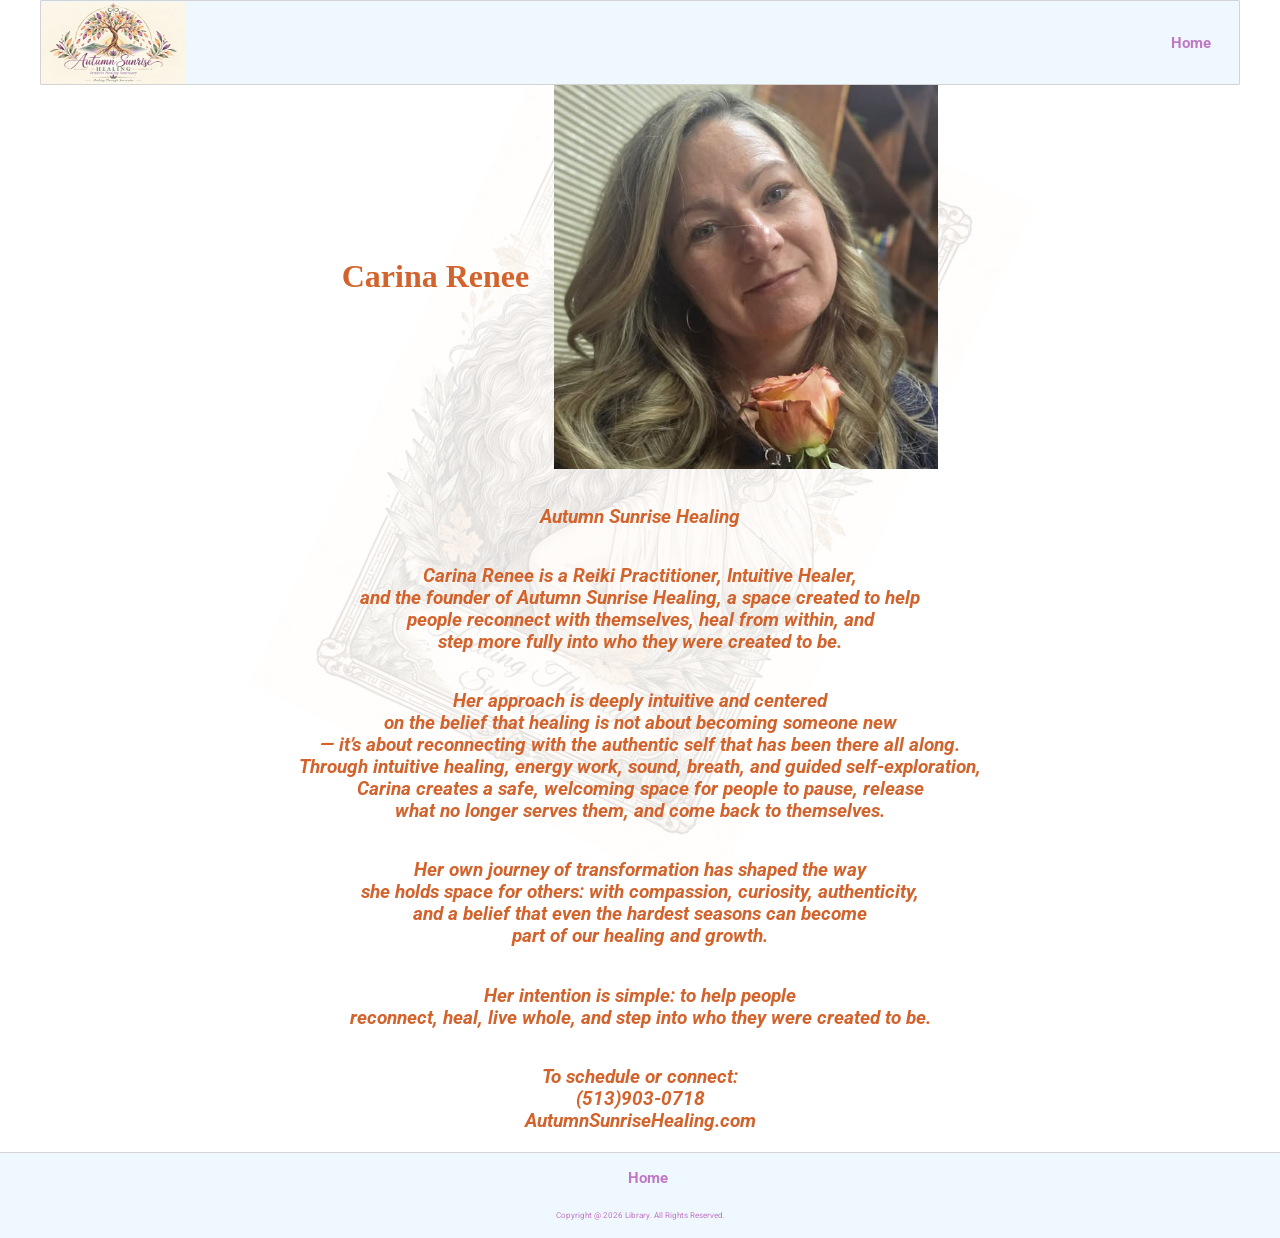
<file: about.html>
<!doctype html>
<html lang="en">
  <head>
    <meta charset="UTF-8" />
    <meta name="viewport" content="width=device-width, initial-scale=1.0" />
    <title>ABOUT</title>
  </head>

  <style>
    /* styles below */
    @import url("https://fonts.googleapis.com/css2?family=Roboto:wght@400;500;700&display=swap");
    * {
      padding: 0;
      margin: 0;
      box-sizing: border-box;
      font-family: "Roboto", sans-serif;
    }

    body {
      max-width: 100vw;
      overflow-x: hidden;
    }
    main {
      max-width: 100vw;
      overflow-x: hidden;
    }
    body::after {
      content: url("/Carina-pics/lionangel.jpg");
      position: fixed;
      top: 50%;
      left: 50%;
      transform: translate(-50%, -50%) rotate(25deg) scale(0.5);
      font-size: 6rem;
      font-weight: bold;
      color: rgba(0, 0, 0, 0.008);
      z-index: -1;
      pointer-events: none;
      user-select: none;
      opacity: 0.15;
    }
    .page-container {
      position: relative;
      z-index: 1;
      display: flex;
      gap: 20px;
      padding: 40px;
    }

    .nav__logo {
      width: 145px;
    }
    .nav__container {
      width: 95%;
      max-width: 1200px;
      padding: 1px 20px 0 0;
      background-color: aliceblue;
      display: flex;
      justify-content: space-between;
      align-items: center;
      margin: 0 auto;
      border: 1px solid lightgray;
      border-radius: 1px;
    }
    .nav__description {
      display: flex;
      justify-content: center;
      align-items: center;
    }
    .nav__description-box {
      width: 60%vw;
      height: 100%;
      display: flex;
      flex-direction: column;
      /*  justify-content: center; */
      /*  align-items: center; */
      padding: 0 20px 20px 20px;
      /* margin-left: 50px; */
    }
    .nav__description-cameo {
      width: 30%;
    }
    .nav__link {
      margin-left: 16px;
      text-decoration: none;
      font-size: 15px;
      color: #bd71c2f2;
      font-weight: bold;
      padding: 8px;
    }

    .nav__link:hover {
      /* text-decoration: underline; */
      color: #7342d6;
      font-size: 16px;
    }
    li {
      list-style-type: none;
      text-decoration: none;
    }
    .footer__container {
      background-color: aliceblue;
      border-top: 1px solid lightgray;
      /* padding: 10px;
      margin: 10px; */
    }
    .footer__link {
      margin-left: 16px;
      text-decoration: none;
      font-size: 15px;
      color: #bd71c2f3;
      font-weight: bold;
    }
    .footer__link:hover {
      /* text-decoration: underline; */
      color: #7342d6;
      font-size: 14px;
    }
    .footer__copyright {
      font-size: 8px;
      color: #bd71c2f5;
      margin-bottom: 18px;
    }
    .footer__list {
      /*  padding: 0 8px; */
      margin: 15px 0 15px 0; /* ~padding he likes */
    }
    .row {
      width: 100%;
      max-width: 1200px;
      margin: 0 auto;
    }
    .row__column {
      display: flex;
      flex-direction: column;
      align-items: center;
    }
    h1 {
      font-family: "Brush Script MT";
      font-style: cursive;
      font-weight: 900;
      color: rgb(210, 99, 44);
    }
    h3 {
      text-align: center;
      font-style: italic;
      color: rgb(210, 99, 44);
      padding-top: 3%;
    }

    /* styles above */
  </style>

  <body>
    <nav>
      <div class="nav__container">
        <img
          class="nav__logo"
          src="./Carina-pics/818762339_122126025680698751_3615794877740626737_n.jpg"
          alt=""
        />
        <ul class="nav__links">
          <li><a href="index.html" class="nav__link">Home</a></li>
        </ul>
      </div>
    </nav>

    <dir class="nav__description">
      <h1 style="padding: 0 25px 0 0">Carina Renee</h1>
      <img
        class="nav__description-cameo"
        src="./Carina-pics/Cameo-818384645_122126025296698751_7233481218343192734_n.jpg"
        alt=""
      />
    </dir>

    <div class="nav__description-box">
      <h3>Autumn Sunrise Healing</h3>

      <h3>
        Carina Renee is a Reiki Practitioner, Intuitive Healer, <br />
        and the founder of Autumn Sunrise Healing, a space created to help<br />
        people reconnect with themselves, heal from within, and <br />
        step more fully into who they were created to be.
      </h3>
      <h3>
        Her approach is deeply intuitive and centered <br />
        on the belief that healing is not about becoming someone new<br />
        — it’s about reconnecting with the authentic self that has been there
        all along.<br />
        Through intuitive healing, energy work, sound, breath, and guided
        self-exploration,<br />
        Carina creates a safe, welcoming space for people to pause, release<br />
        what no longer serves them, and come back to themselves.
      </h3>
      <h3>
        Her own journey of transformation has shaped the way<br />
        she holds space for others: with compassion, curiosity, authenticity,<br />
        and a belief that even the hardest seasons can become<br />
        part of our healing and growth.
      </h3>
      <h3>
        Her intention is simple: to help people <br />
        reconnect, heal, live whole, and step into who they were created to be.
      </h3>
      <h3>
        To schedule or connect:
        <br />
        (513)903-0718
        <br />
        AutumnSunriseHealing.com
      </h3>
    </div>
  </body>
  <section id="footer">
    <div class="footer__container">
      <div class="row, row__column">
        <div class="footer__list">
          <a href="index.html" class="footer__link">Home</a>
        </div>
        <div class="footer__copyright">
          <br />
          Copyright @ 2026 Library. All Rights Reserved.
        </div>
      </div>
    </div>
  </section>
</html>
</file>
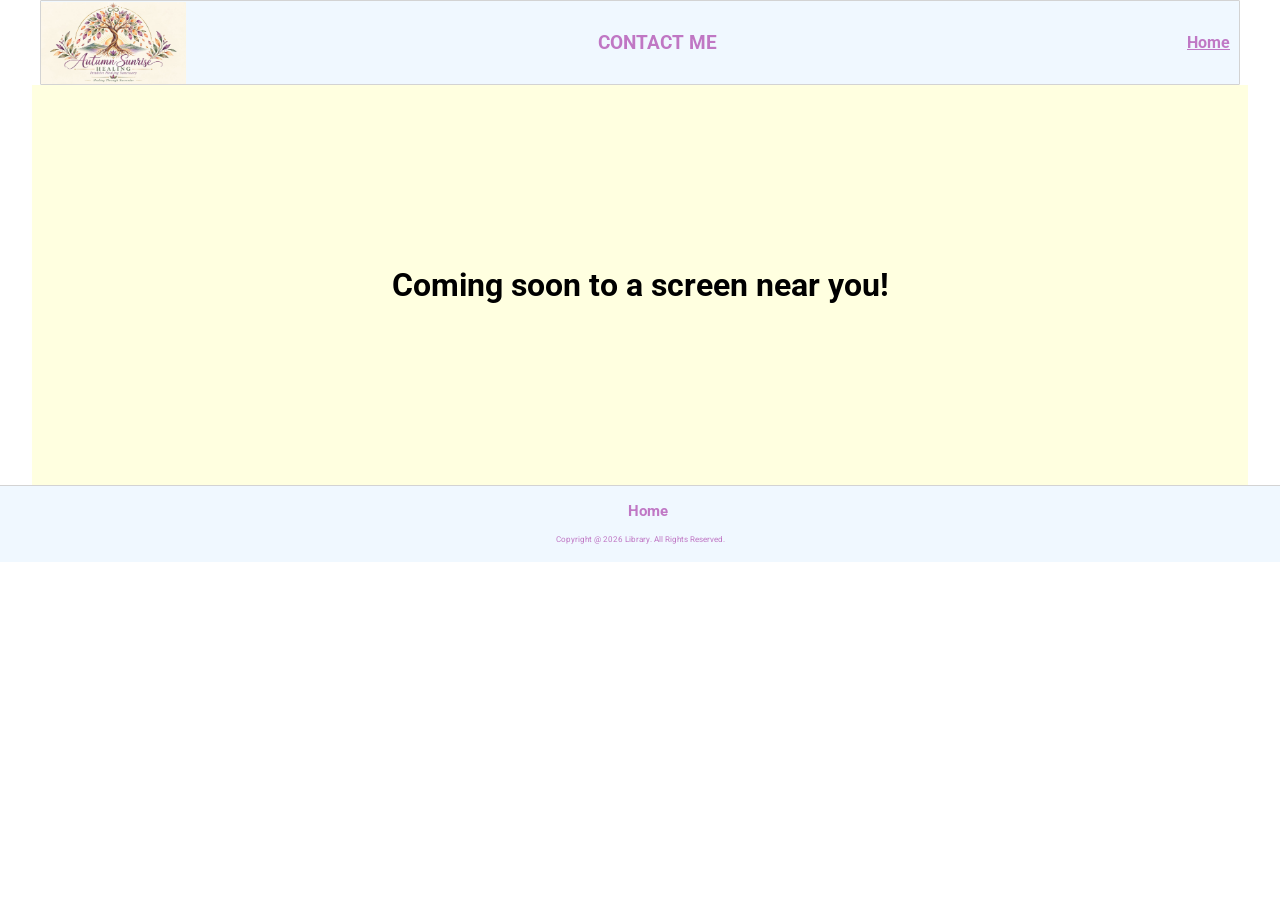
<file: contact.html>
<!doctype html>
<html lang="en">
  <head>
    <meta charset="UTF-8" />
    <meta name="viewport" content="width=device-width, initial-scale=1.0" />
    <title>CONTACT</title>
  </head>

  <style>
    /* styles below */

    @import url("https://fonts.googleapis.com/css2?family=Roboto:wght@400;500;700&display=swap");
    * {
      padding: 0;
      margin: 0;
      box-sizing: border-box;
      font-family: "Roboto", sans-serif;
    }

    html {
      scroll-behavior: smooth;
    }

    body {
      max-width: 100vw;
      overflow-x: hidden;
      max-height: 100vh;
    }
    main {
      max-width: 100vw;
      overflow-x: hidden;
      max-height: 100vh;
    }
    .nav__logo {
      width: 145px;
    }
    .nav__container {
      width: 95%;
      max-width: 1200px;
      padding: 1px 1px 0 0;
      background-color: aliceblue;
      display: flex;
      justify-content: space-between;
      align-items: center;
      margin: 0 auto;
      border: 1px solid lightgray;
      border-radius: 1px;
    }
    .nav__description {
      display: flex;
      justify-content: center;
      align-items: center;
    }
    .nav__description-box {
      height: 400px;
      width: 95%;
      margin: 0 auto;
      background-color: lightyellow;
      display: flex;
      justify-content: center;
      align-items: center;
    }
    .nav__description-cameo {
      width: 30%;
    }
    .nav__link {
      margin-left: 16px;
      :text-decoration: none;
      font-size: 16px;
      color: #bd71c2f2;
      font-weight: bold;
      padding: 8px;
    }

    .nav__link:hover {
      /* text-decoration: underline; */
      color: #7342d6;
      font-size: 17px;
      transform: scale(1.03);
      transition: all 300ms ease;
    }
    li {
      list-style-type: none;
      text-decoration: none;
    }
    .footer__container {
      background-color: aliceblue;
      border-top: 1px solid lightgray;
      /* padding: 10px;
      margin: 10px; */
    }
    .footer__link {
      margin-left: 16px;
      text-decoration: none;
      font-size: 15px;
      color: #bd71c2f3;
      font-weight: bold;
    }
    .footer__link:hover {
      /* text-decoration: underline; */
      color: #7342d6;
      font-size: 14px;
    }
    .footer__copyright {
      font-size: 8px;
      color: #bd71c2f5;
      margin-bottom: 18px;
    }
    .footer__list {
      /* padding: 0 8px; */
      margin: 15px 0 15px 0; /* ~padding he likes */
    }
    .row {
      width: 100%;
      max-width: 1200px;
      margin: 0 auto;
    }
    .row__column {
      display: flex;
      flex-direction: column;
      align-items: center;
    }
    .nav__container h3 {
      color: #bd71c2f5;
      display: flex;
      justify-content: center;
      align-items: center;
      margin-left: -35px;
    }

    /* styles above */
  </style>

  <body>
    <nav>
      <div class="nav__container">
        <img
          class="nav__logo"
          src="./Carina-pics/818762339_122126025680698751_3615794877740626737_n.jpg"
          alt=""
        />
        <h3>CONTACT ME</h3>

        <ul class="nav__links">
          <li><a href="index.html" class="nav__link">Home</a></li>
        </ul>
      </div>
    </nav>

    <div class="nav__description-box">
      <h1>Coming soon to a screen near you!</h1>
    </div>

    <main></main>
  </body>
  <section id="footer">
    <div class="footer__container">
      <div class="row, row__column">
        <div class="footer__list">
          <a href="index.html" class="footer__link">Home</a>
        </div>
        <div class="footer__copyright">
          Copyright @ 2026 Library. All Rights Reserved.
        </div>
      </div>
    </div>
  </section>
</html>
</file>
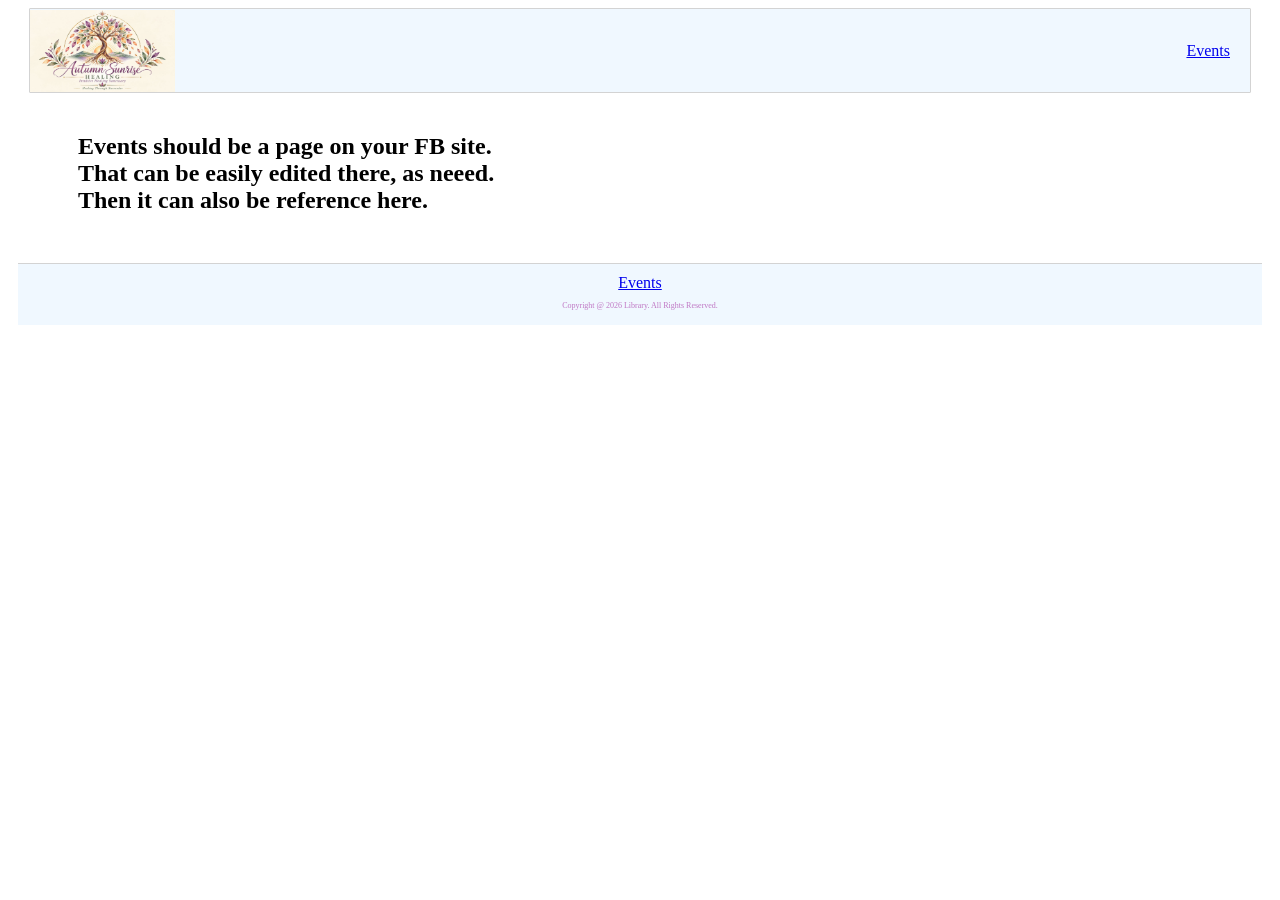
<file: events.html>
<!doctype html>
<html lang="en">
  <head>
    <meta charset="UTF-8" />
    <meta name="viewport" content="width=device-width, initial-scale=1.0" />
    <title>EVENTS</title>
  </head>

  <style>
    /* styles below */

    body {
      max-width: 100vw;
      overflow-x: hidden;
      max-height: calc(vh-162);
    }
    .nav__logo {
      width: 145px;
    }
    .nav__container {
      width: 95%;
      max-width: 1200px;
      padding: 1px 20px 0 0;
      background-color: aliceblue;
      display: flex;
      justify-content: space-between;
      align-items: center;
      margin: 0 auto;
      border: 1px solid lightgray;
      border-radius: 1px;
    }
    .nav__description {
      display: flex;
      justify-content: center;
      align-items: center;
    }
    .nav__description-box {
      width: 40%vw;
      height: 100%;
      padding: 20px;
      margin-left: 50px;
    }
    .nav__description-cameo {
      width: 30%;
    }
    li {
      list-style-type: none;
      text-decoration: none;
    }
    .footer__container {
      background-color: aliceblue;
      border-top: 1px solid lightgray;
      padding: 10px;
      margin: 10px;
    }
    .footer__copyright {
      font-size: 8px;
      color: #bd71c2f5;
      margin-bottom: 5px;
    }
    .footer__list {
      padding: 0 8px;
    }
    .row {
      width: 100%;
      max-width: 1200px;
      margin: 0 auto;
    }

    .row__column {
      display: flex;
      flex-direction: column;
      align-items: center;
    }
    /* styles above */
  </style>

  <body>
    <nav>
      <div class="nav__container">
        <img
          class="nav__logo"
          src="./Carina-pics/818762339_122126025680698751_3615794877740626737_n.jpg"
          alt=""
        />
        <ul claqss="nav__links">
          <li><a href="index.html" class="nav__link">Events</a></li>
        </ul>
      </div>
    </nav>

    <div class="nav__description-box">
      <h2>
        Events should be a page on your FB site. <br />
        That can be easily edited there, as neeed. <br />
        Then it can also be reference here.
      </h2>
    </div>

    <main></main>
  </body>
  <section id="footer">
    <div class="footer__container">
      <div class="row, row__column">
        <div class="footer__list">
          <a href="index.html" class="footer__link">Events</a>
        </div>
        <div class="footer__copyright">
          <br />
          Copyright @ 2026 Library. All Rights Reserved.
        </div>
      </div>
    </div>
  </section>
</html>
</file>
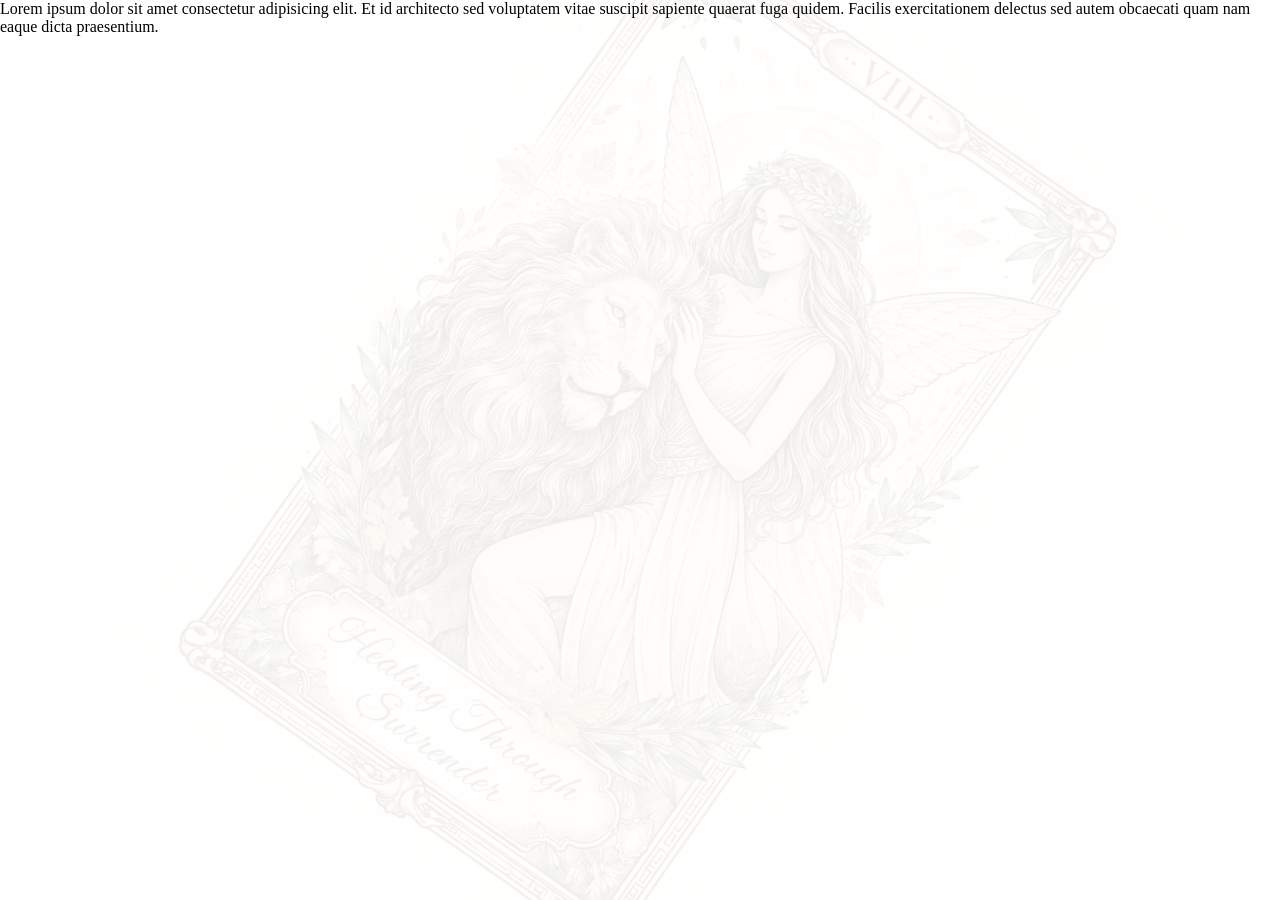
<file: watermark.html>
<!doctype html>
<html lang="en">
  <head>
    <meta charset="UTF-8" />
    <meta name="viewport" content="width=device-width, initial-scale=1.0" />
    <title>Document</title>
  </head>
  <body>
    <div class="page-container>">
      Lorem ipsum dolor sit amet consectetur adipisicing elit. Et id architecto
      sed voluptatem vitae suscipit sapiente quaerat fuga quidem. Facilis
      exercitationem delectus sed autem obcaecati quam nam eaque dicta
      praesentium.
    </div>
  </body>

  <style>
    body {
      position: relative;
      margin: 0;
      min-height: 100vh;
    }
    body::after {
      content: url("/Carina-pics/lionangel.jpg");
      position: fixed;
      top: 50%;
      left: 50%;
      transform: translate(-50%, -50%) scale(0.65) rotate(35deg);
      font-size: 6rem;
      font-weight: bold;
      color: rgba(0, 0, 0, 0.08);
      z-index: -1;
      pointer-events: none;
      user-select: none;
      opacity: 0.08;
    }

    .page-container {
      position: relative;
      z-index: 1;
      display: flex;
      gap: 20px;
      padding: 40px;
    }
    .box {
      width: 200px;
      height: 150px;
      background: white;
      border: 1px solid #ccc;
      padding: 20px;
    }
  </style>
</html>
</file>
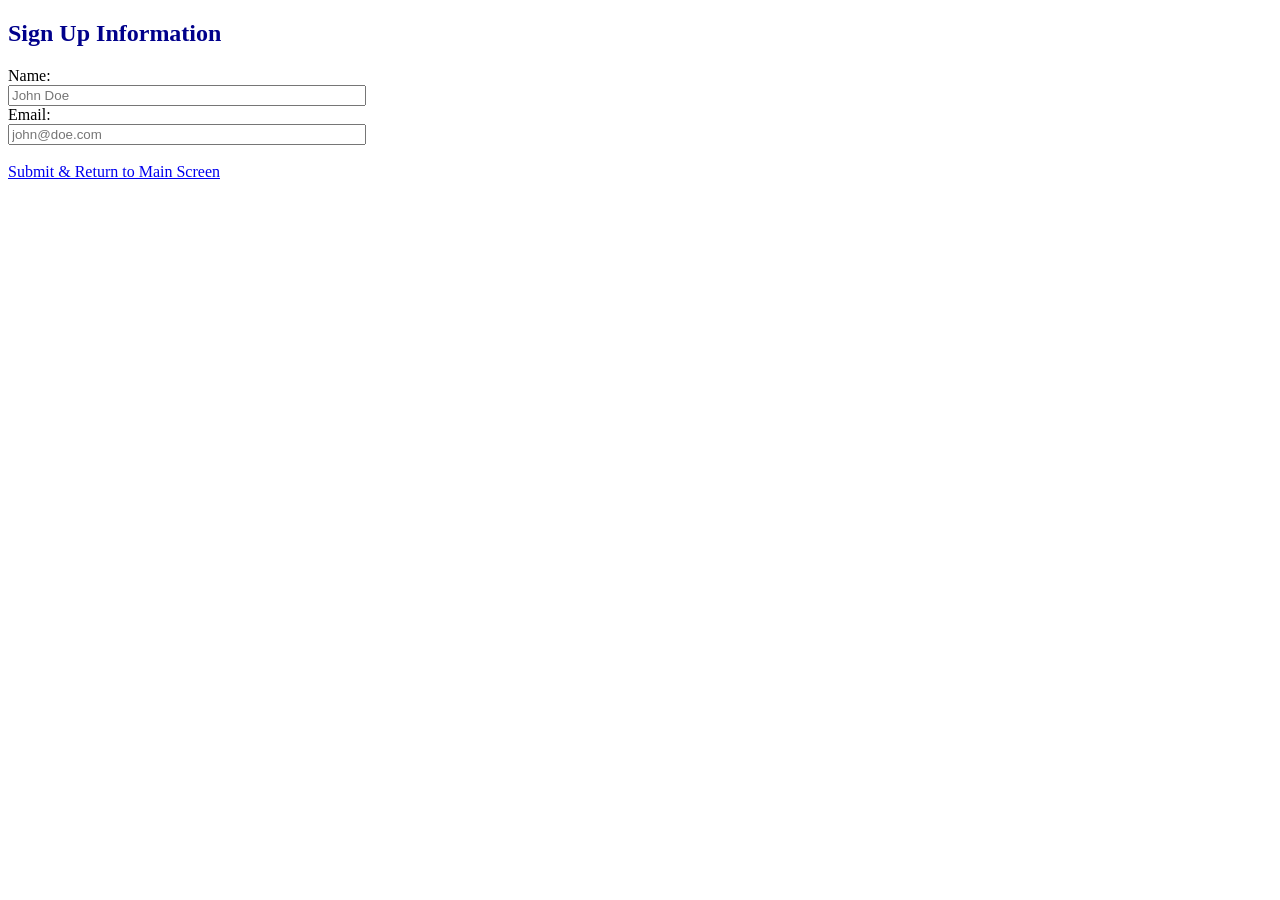
<file: assets/signup.html>
<!doctype html>
<html lang="en">
  <head>
    <meta charset="UTF-8" />
    <meta name="viewport" content="width=device-width, initial-scale=1.0" />
    <title>Basic Information Form</title>
    <style>
      .feedback_form {
        max-width: 350px;
      }
      input,
      textarea {
        width: 100%;
      }
    </style>
  </head>
  <body>
    <header>
      <nav></nav>
    </header>
    <main>
      <section class="feedback_form">
        <h1 style="color: darkblue">Sign Up Information</h1>
        <form action=" " method="post">
          <label for="name">Name:</label>
          <input
            type="text"
            id="name"
            name="name"
            required
            placeholder="John Doe"
          />
          <label for="email">Email:</label>
          <input
            type="email"
            id="email"
            name="email"
            required
            placeholder="john@doe.com"
          />
          <br /><br />
          <a href="index.html">Submit & Return to Main Screen</a>
        </form>
      </section>
    </main>
  </body>
</html>
</file>
